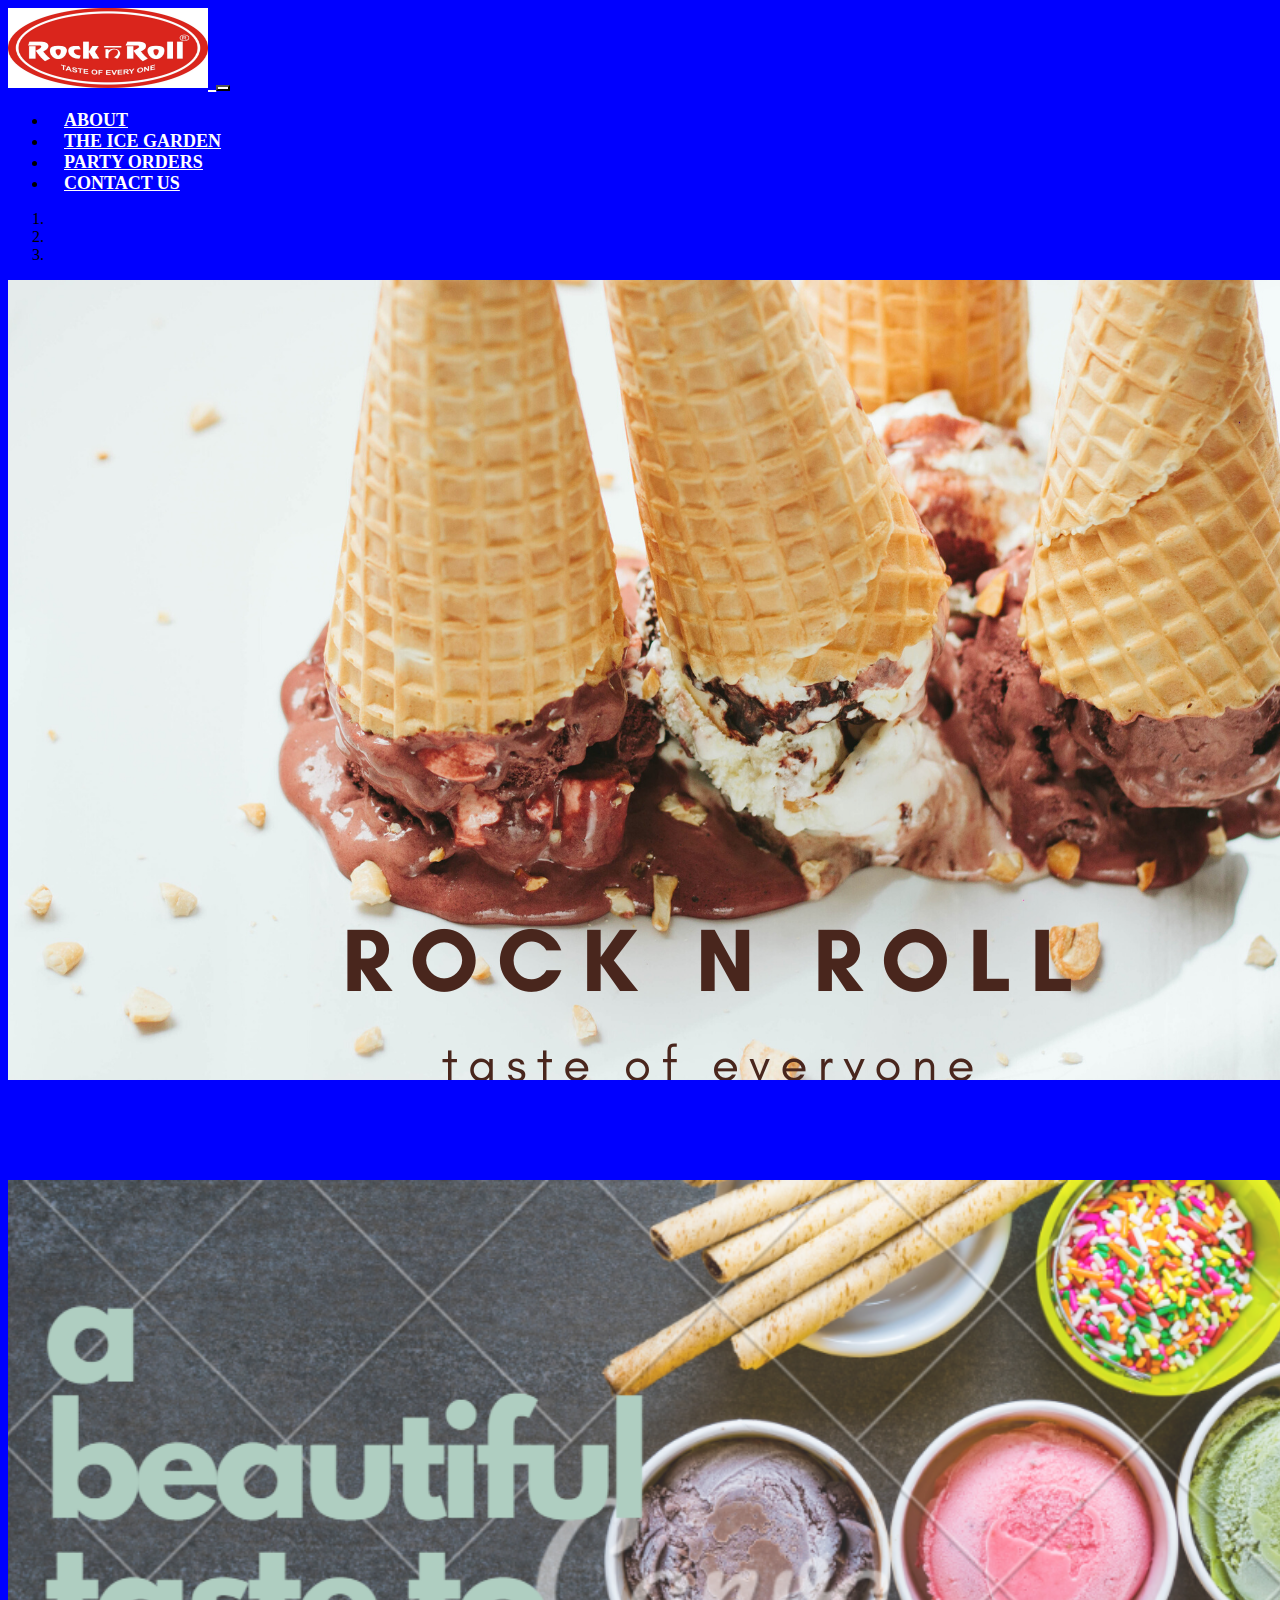
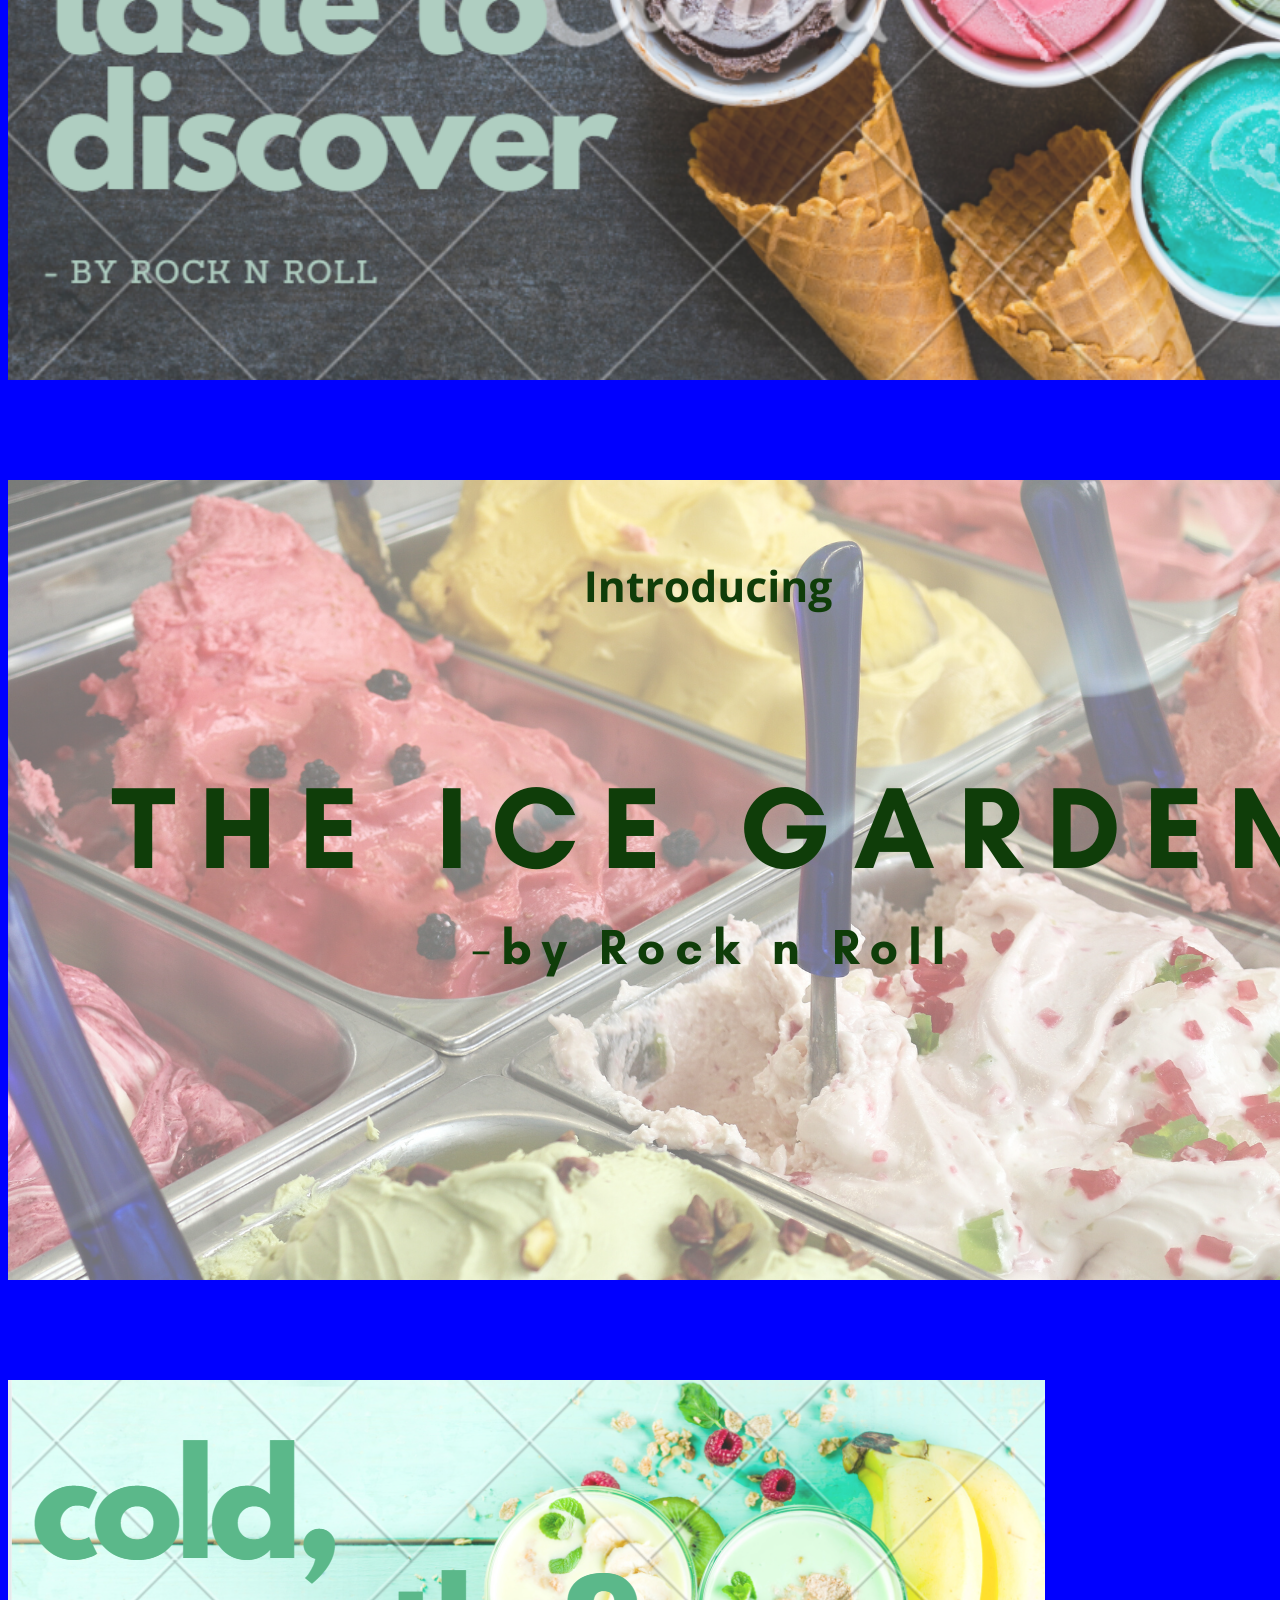
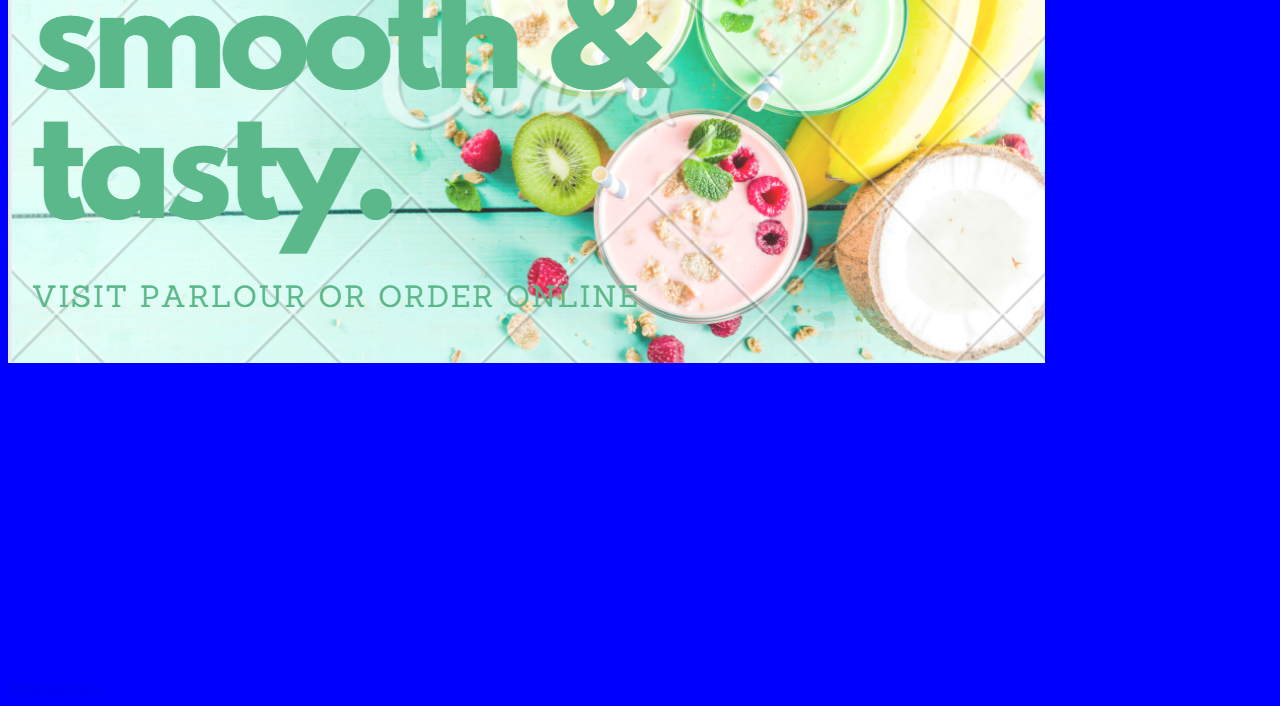
<file: index1.html>
<!DOCTYPE html>
<html lang="en" dir="ltr">

<head>
  <meta charset="utf-8">
  <title></title>
  <!-- CSS only -->
  <link rel="stylesheet" href="https://stackpath.bootstrapcdn.com/bootstrap/4.5.0/css/bootstrap.min.css" integrity="sha384-9aIt2nRpC12Uk9gS9baDl411NQApFmC26EwAOH8WgZl5MYYxFfc+NcPb1dKGj7Sk" crossorigin="anonymous">
  <link rel="stylesheet" href="css/styles.css">
</head>

<body>
  <nav class="navbar navbar-expand-lg navbar-light fixed-top">
    <div class="container">


      <a class="navbar-brand" href="#">
        <img src="images/logo.jpeg" alt="logo" height="80px" width="200px">
      </a>
      <button class="navbar-toggler" type="button" data-toggle="collapse" data-target="#navbarSupportedContent" aria-controls="navbarSupportedContent" aria-expanded="false" aria-label="Toggle navigation">
        <span class="navbar-toggler-icon"></span>
      </button>

      <div class="collapse navbar-collapse" id="navbarSupportedContent">
        <ul class="navbar-nav ml-auto">
          <li class="nav-item active">
            <a class="nav-link" href="#">About</a>
          </li>
          <li class="nav-item active">
            <a class="nav-link" href="#">The Ice Garden</a>
          </li>
          <li class="nav-item active">
            <a class="nav-link" href="#">Party Orders</a>
          </li>
          <li class="nav-item active">
            <a class="nav-link" href="#">Contact us</a>
          </li>
        </ul>

      </div>
    </div>
  </nav>
  <div id="carouselExampleIndicators" class="carousel slide" data-ride="carousel">
    <ol class="carousel-indicators">
      <li data-target="#carouselExampleIndicators" data-slide-to="0" class="active"></li>
      <li data-target="#carouselExampleIndicators" data-slide-to="1"></li>
      <li data-target="#carouselExampleIndicators" data-slide-to="2"></li>
    </ol>
    <div class="carousel-inner">
      <div class="carousel-item active">
        <img src="images/1.png" class="d-block w-100" alt="slide1">
      </div>
      <div class="carousel-item">
        <img src="images/2.png" class="d-block w-100" alt="slide2">
      </div>
      <div class="carousel-item">
        <img src="images/3.png" class="d-block w-100" alt="slide3">
      </div>
      <div class="carousel-item">
        <img src="images/4.png" class="d-block w-100" alt="slide4">
      </div>
    </div>
    <a class="carousel-control-prev" href="#carouselExampleIndicators" role="button" data-slide="prev">
      <span class="carousel-control-prev-icon" aria-hidden="true"></span>
      <span class="sr-only">Previous</span>
    </a>
    <a class="carousel-control-next" href="#carouselExampleIndicators" role="button" data-slide="next">
      <span class="carousel-control-next-icon" aria-hidden="true"></span>
      <span class="sr-only">Next</span>
    </a>
  </div>




  <script src="https://code.jquery.com/jquery-3.5.1.slim.min.js" integrity="sha384-DfXdz2htPH0lsSSs5nCTpuj/zy4C+OGpamoFVy38MVBnE+IbbVYUew+OrCXaRkfj" crossorigin="anonymous"></script>
  <script src="https://cdn.jsdelivr.net/npm/popper.js@1.16.0/dist/umd/popper.min.js" integrity="sha384-Q6E9RHvbIyZFJoft+2mJbHaEWldlvI9IOYy5n3zV9zzTtmI3UksdQRVvoxMfooAo" crossorigin="anonymous"></script>
  <script src="https://stackpath.bootstrapcdn.com/bootstrap/4.5.0/js/bootstrap.min.js" integrity="sha384-OgVRvuATP1z7JjHLkuOU7Xw704+h835Lr+6QL9UvYjZE3Ipu6Tp75j7Bh/kR0JKI" crossorigin="anonymous"></script>

</body>

</html>
</file>
<file: css/styles.css>
body{
  background-color: blue;
}
.carousel-item{
  height: 100vh;
  min-height: 300px;
  background: no-repeat center center scroll;
  -webkit-background-size:cover;
  background-size: cover;
}
/*.carousel-caption{
  bottom: 220px;
}/*/
.navbar-nav a{
  font-family: poppins;
  font-size: 18px;
  text-transform: uppercase;
  font-weight: bold;
}
.navbar-light .navbar-brand{
color: #ffff;
font-size: 25px;
text-transform: uppercase;
font-weight: bold;
letter-spacing: 2px;
}
.navbar-light .navbar-nav .active>.nav-link, .navbar-light .navbar-nav .nav-link.active, .navbar-light .navbar-nav .nav-link.show, .navbar-light .navbar-nav .show>.nav-link {
    color: #ffff;
}
.navbar-nav{
  text-allign: center;
}
.nav-link{
  padding: .2rem 1rem;
}
.navbar-light .navbar-nav .nav-link:focus, .navbar-light .navbar-nav .nav-link:hover{
  color:#ffff !important;
}
/*.w-100{
  height: 100vh;
}
@media only screen and (max-width:767px){
  .navbar-nav.ml-auto{
    background: rgba(0,0,0,0.5)
  }
}/*/
.navbar-toggler{
  padding: 1px 5px;
  font-size: 18px;
  line-height: 0.3;
  background-color: #ffff;
}
</file>
